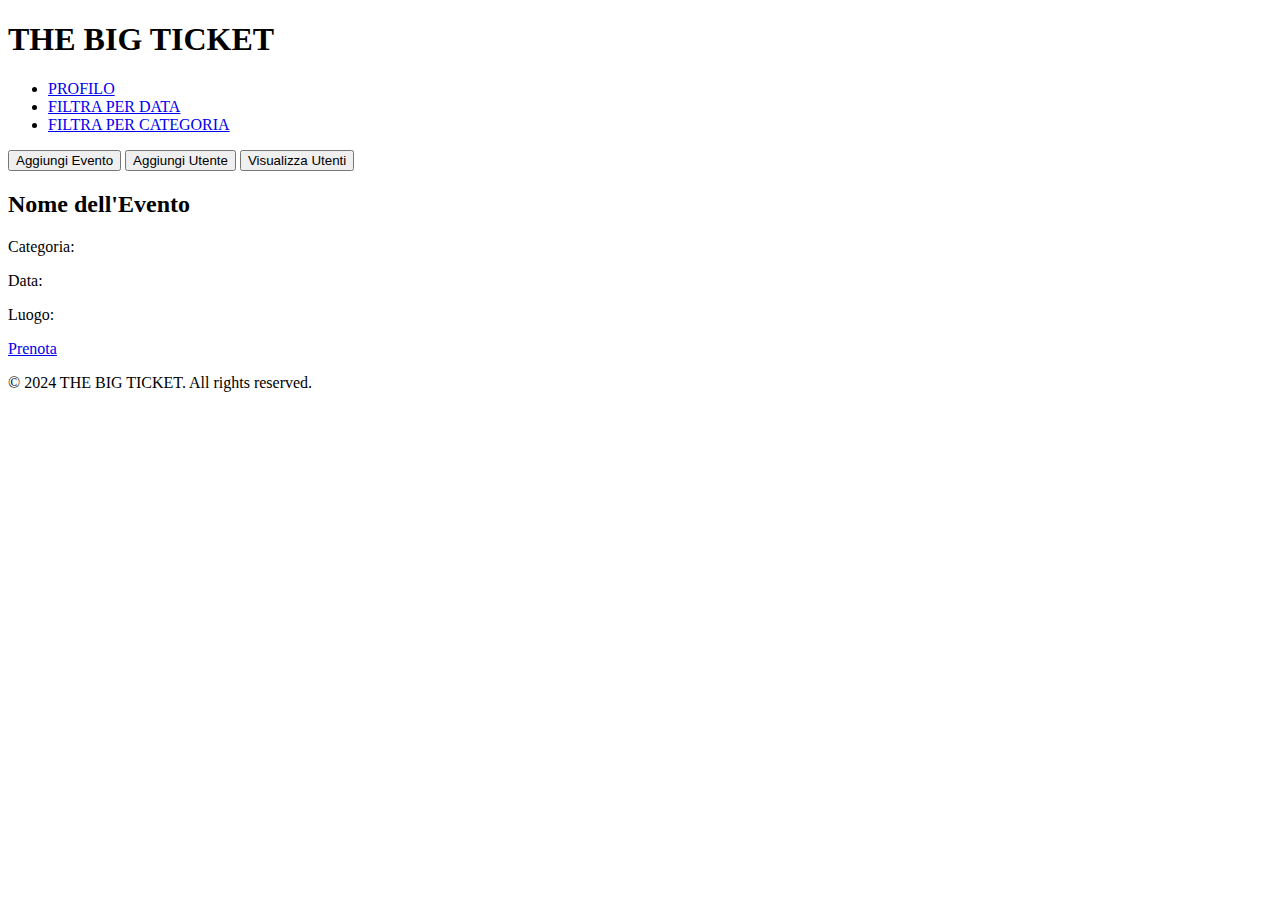
<file: src/main/resources/templates/index.html>
<!DOCTYPE html>
<html lang="it">

<head>
  <meta charset="UTF-8" />
  <meta name="viewport" content="width=device-width, initial-scale=1.0" />
  <title>THE BIG TICKET</title>
  <link rel="stylesheet" type="text/css" th:href="@{/index.css}" />
</head>

<body>
  <header>
    <div class="title-header">
      <h1>THE BIG TICKET</h1>
    </div>
    <nav>
      <ul>
        <li><a href="#">PROFILO</a></li>
        <li><a href="#">FILTRA PER DATA</a></li>
        <li><a href="#">FILTRA PER CATEGORIA</a></li>
      </ul>
      <div class="nav-buttons">
        <button class="button" onclick="window.location.href='/addEventoPage'">Aggiungi Evento</button>
        <button class="button" onclick="window.location.href='/addUtentePage'">Aggiungi Utente</button>
        <button class="button" onclick="window.location.href='/utenti'">Visualizza Utenti</button>
      </div>
    </nav>
  </header>
  <main>
    <div class="event-container">
      <!-- Utilizzare Thymeleaf per iterare sulla lista degli eventi -->
      <div th:each="evento : ${eventi}" class="event-card">
        <div class="event-details">
          <h2 th:text="${evento.nomeEvento}">Nome dell'Evento</h2>
          <p class="category">Categoria: <span th:text="${evento.categoria}"></span></p>
          <p class="date-time">Data: <span th:text="${evento.data}"></span></p>
          <p class="location">Luogo: <span th:text="${evento.luogo}"></span></p>
          <a href="#" class="buy-tickets">Prenota</a>
        </div>
      </div>
    </div>
  </main>
  <footer>
    <p>&copy; 2024 THE BIG TICKET. All rights reserved.</p>
  </footer>
</body>

</html>
</file>
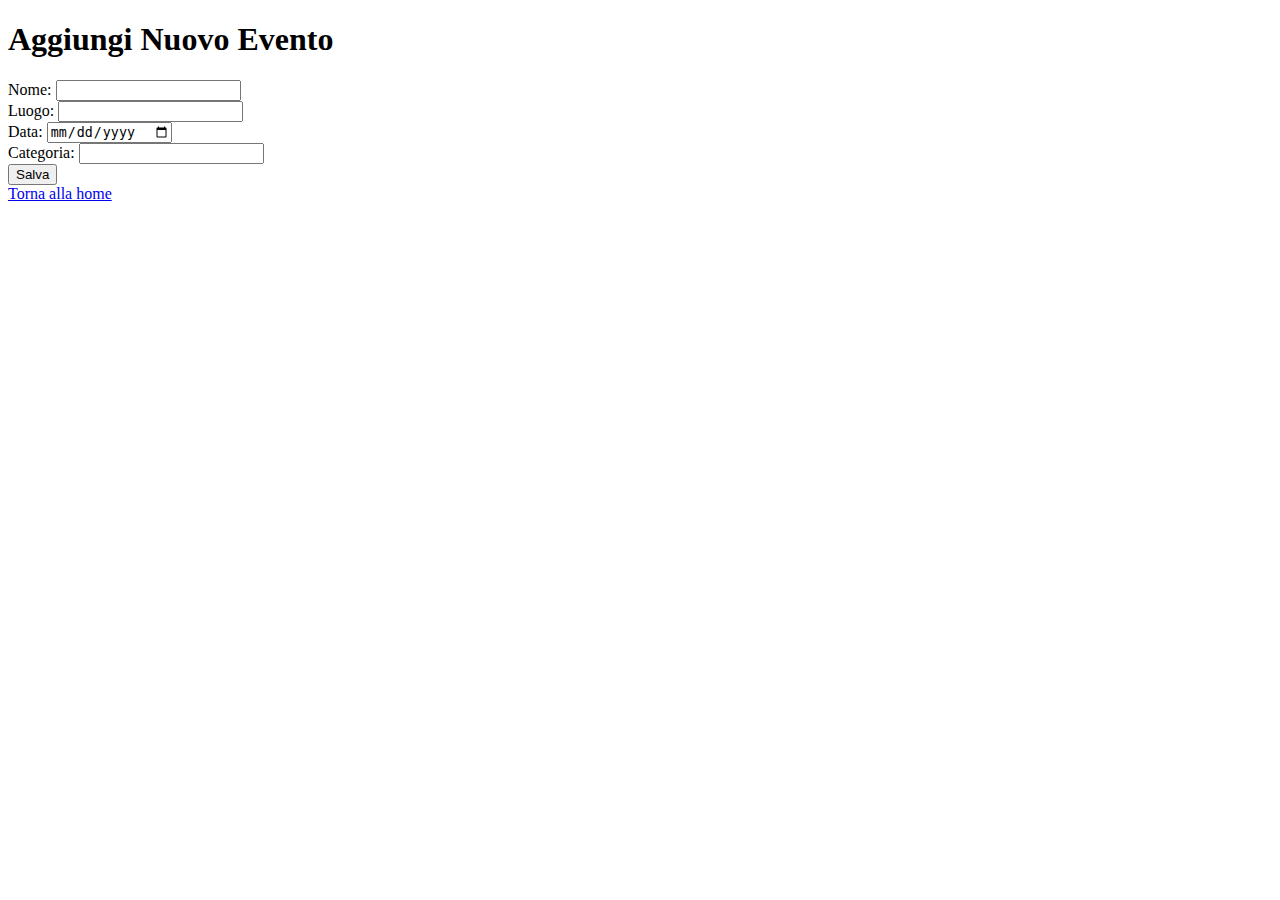
<file: src/main/resources/templates/addEvento.html>
<!DOCTYPE html>
<html xmlns:th="http://www.thymeleaf.org">

<head>
    <meta charset="UTF-8">
    <meta name="viewport" content="width=device-width, initial-scale=1.0">
    <title>Aggiungi Utente</title>
    <link rel="stylesheet" type="text/css" th:href="@{/addEvento.css}" />
</head>

<body>
    <h1>Aggiungi Nuovo Evento</h1>
    <div class="container">
        <form th:action="@{/saveEvento}" th:object="${evento}" method="post">
            <label>Nome:</label>
            <input type="text" th:field="*{nomeEvento}" /><br />
            <label>Luogo:</label>
            <input type="text" th:field="*{luogo}" /><br />
            <label>Data:</label>
            <input type="date" th:field="*{data}" /><br />
            <label>Categoria:</label>
            <input type="text" th:field="*{categoria}" /><br />
            <button type="submit">Salva</button>
        </form>
        <div class="link-container">
            <a href="/eventi">Torna alla home</a>
        </div>
    </div>
</body>

</html>
</file>
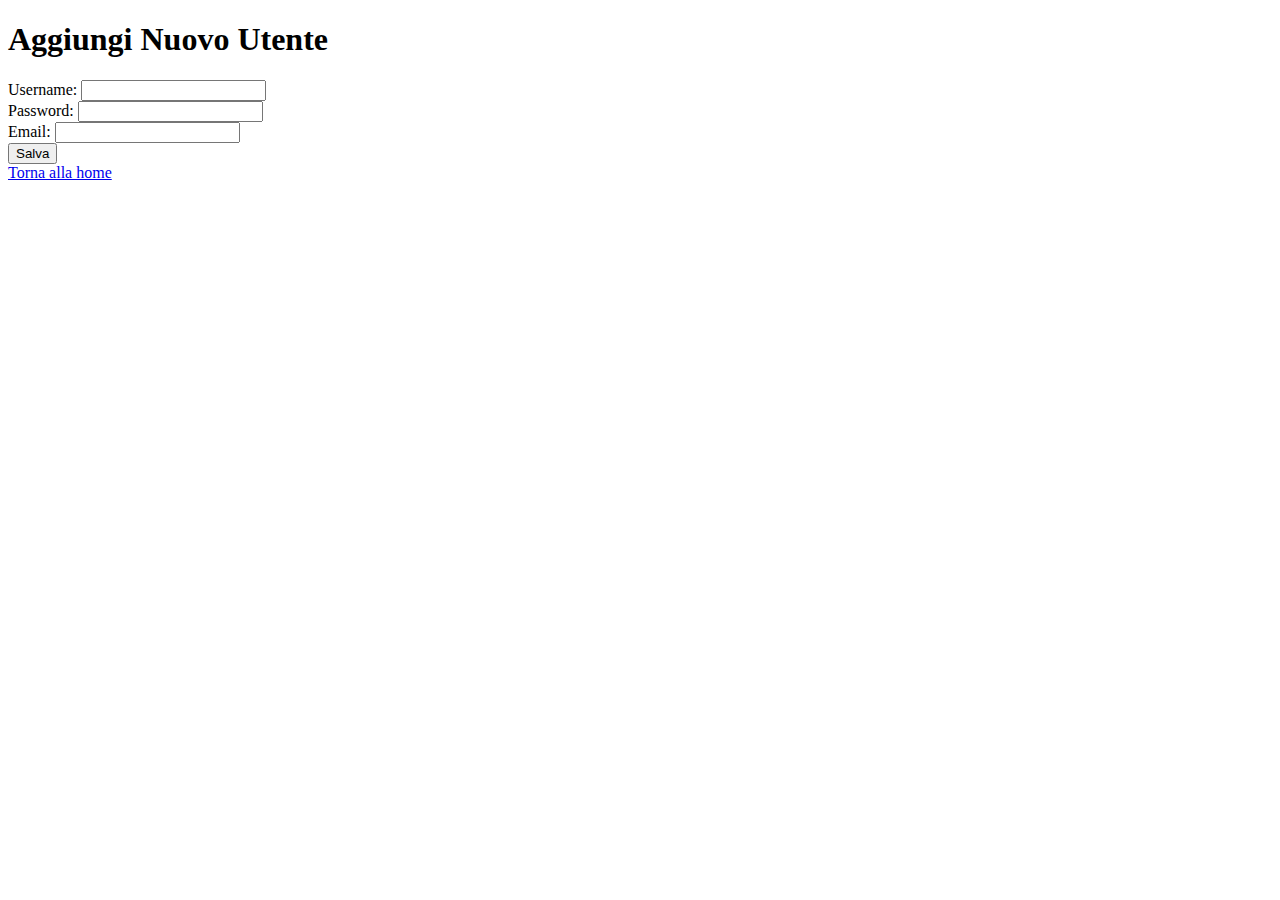
<file: src/main/resources/templates/addUtente.html>
<!DOCTYPE html>
<html xmlns:th="http://www.thymeleaf.org">

<head>
    <meta charset="UTF-8">
    <meta name="viewport" content="width=device-width, initial-scale=1.0">
    <title>Aggiungi Utente</title>
    <link rel="stylesheet" type="text/css" th:href="@{/addUtente.css}" />
</head>

<body>
    <h1>Aggiungi Nuovo Utente</h1>
    <div class="container">
        <form th:action="@{/saveUtente}" th:object="${utente}" method="post">
            <label>Username:</label>
            <input type="text" th:field="*{username}" /><br />
            <label>Password:</label>
            <input type="password" th:field="*{password}" /><br />
            <label>Email:</label>
            <input type="email" th:field="*{email}" /><br />
            <button type="submit">Salva</button>
        </form>
        <div class="link-container">
            <a href="/eventi">Torna alla home</a>
        </div>
    </div>
</body>

</html>
</file>
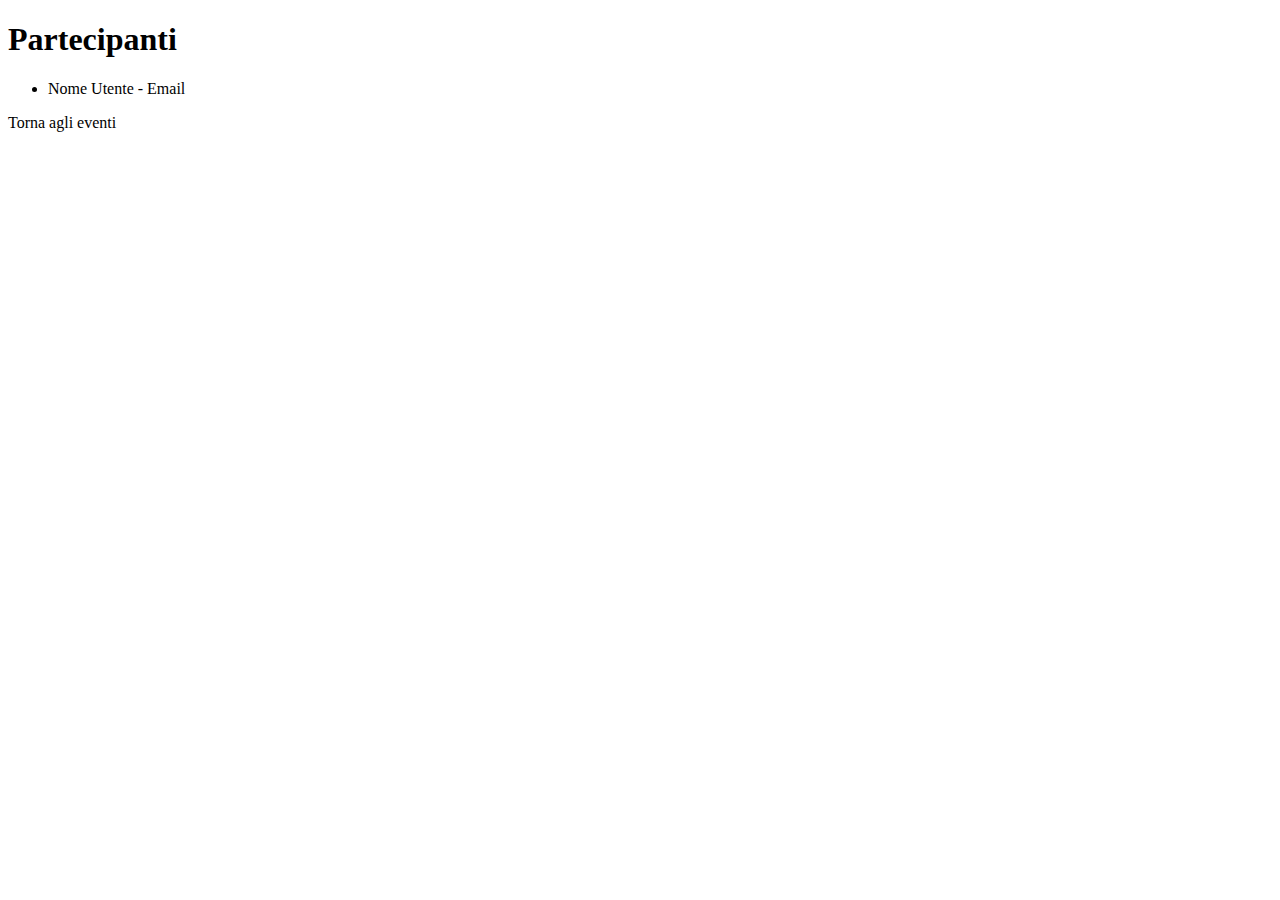
<file: src/main/resources/templates/partecipanti.html>
<!DOCTYPE html>
<html lang="it">

<head>
    <meta charset="UTF-8" />
    <meta name="viewport" content="width=device-width, initial-scale=1.0" />
    <title>Partecipanti</title>
    <style>
        /* Aggiungi i tuoi stili qui */
    </style>
</head>

<body>
    <header>
        <h1>Partecipanti</h1>
    </header>
    <main>
        <ul>
            <li th:each="partecipazione : ${partecipazioni}">
                <span th:text="${partecipazione.utente.nome}">Nome Utente</span> - <span
                    th:text="${partecipazione.utente.email}">Email</span>
            </li>
        </ul>
        <a th:href="@{/eventi}">Torna agli eventi</a>
    </main>
</body>

</html>
</file>
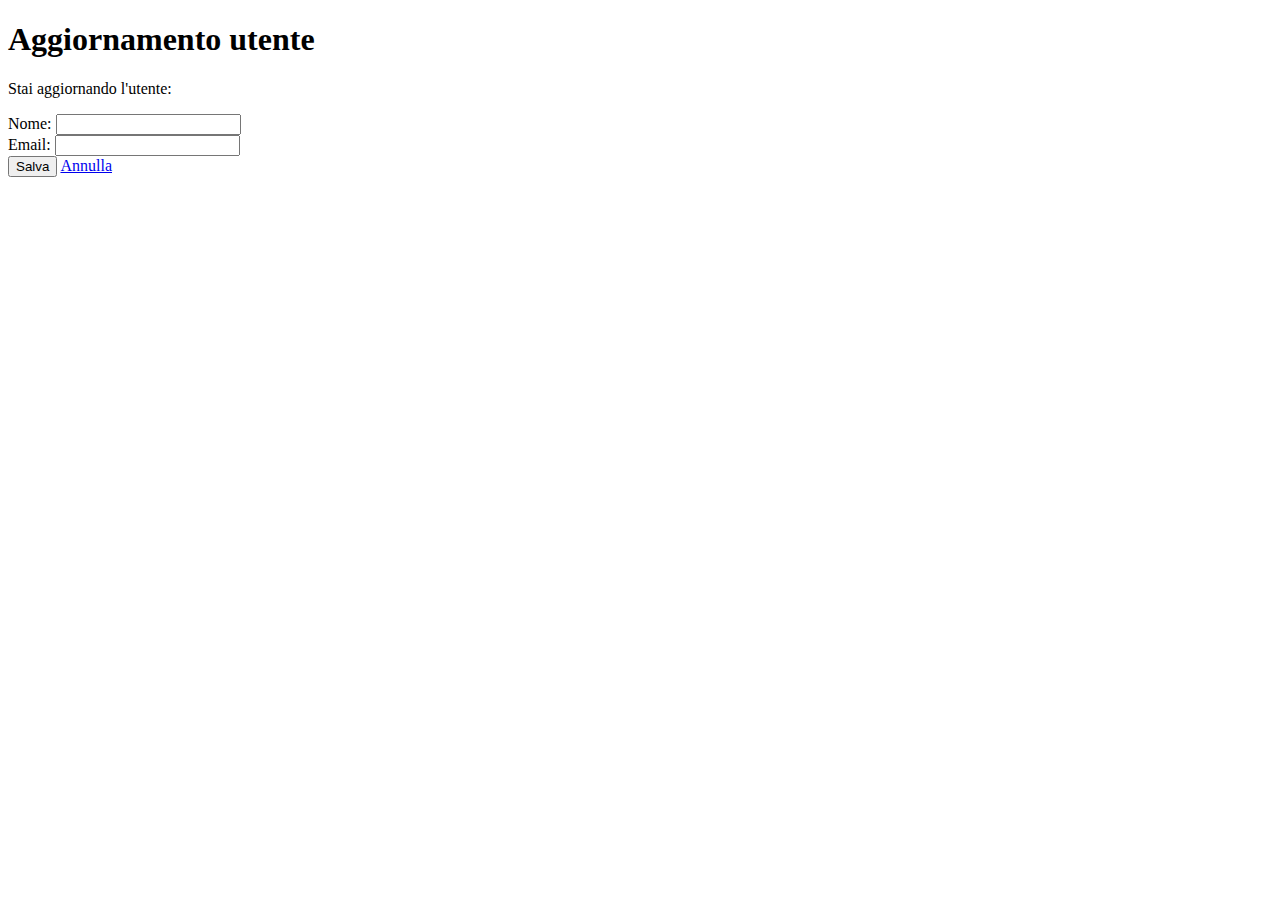
<file: src/main/resources/templates/updateUtente.html>
<!DOCTYPE html>
<html xmlns:th="http://www.thymeleaf.org">

<head>
    <meta charset="UTF-8">
    <meta name="viewport" content="width=device-width, initial-scale=1.0">
    <title>Aggiorna Utente</title>
    <link rel="stylesheet" type="text/css" th:href="@{/updateUtente.css}" />
</head>

<body>
    <div class="container">
        <h1>Aggiornamento utente</h1>
        <p th:text="'Stai aggiornando l\'utente: ' + ${utente.username}">Stai aggiornando l'utente: </p>
        <!-- Visualizza l'username dell'utente corrente -->
        <form th:action="@{/updateUtente/{id}(id=${utente.idUtente})}" th:object="${utente}" method="post">
            <label for="username">Nome:</label>
            <input type="text" id="username" th:field="*{username}" required>
            <br>
            <label for="email">Email:</label>
            <input type="email" id="email" th:field="*{email}" required>
            <br>
            <button type="submit">Salva</button>
            <a href="/utenti">Annulla</a>
        </form>
    </div>
</body>

</html>
</file>
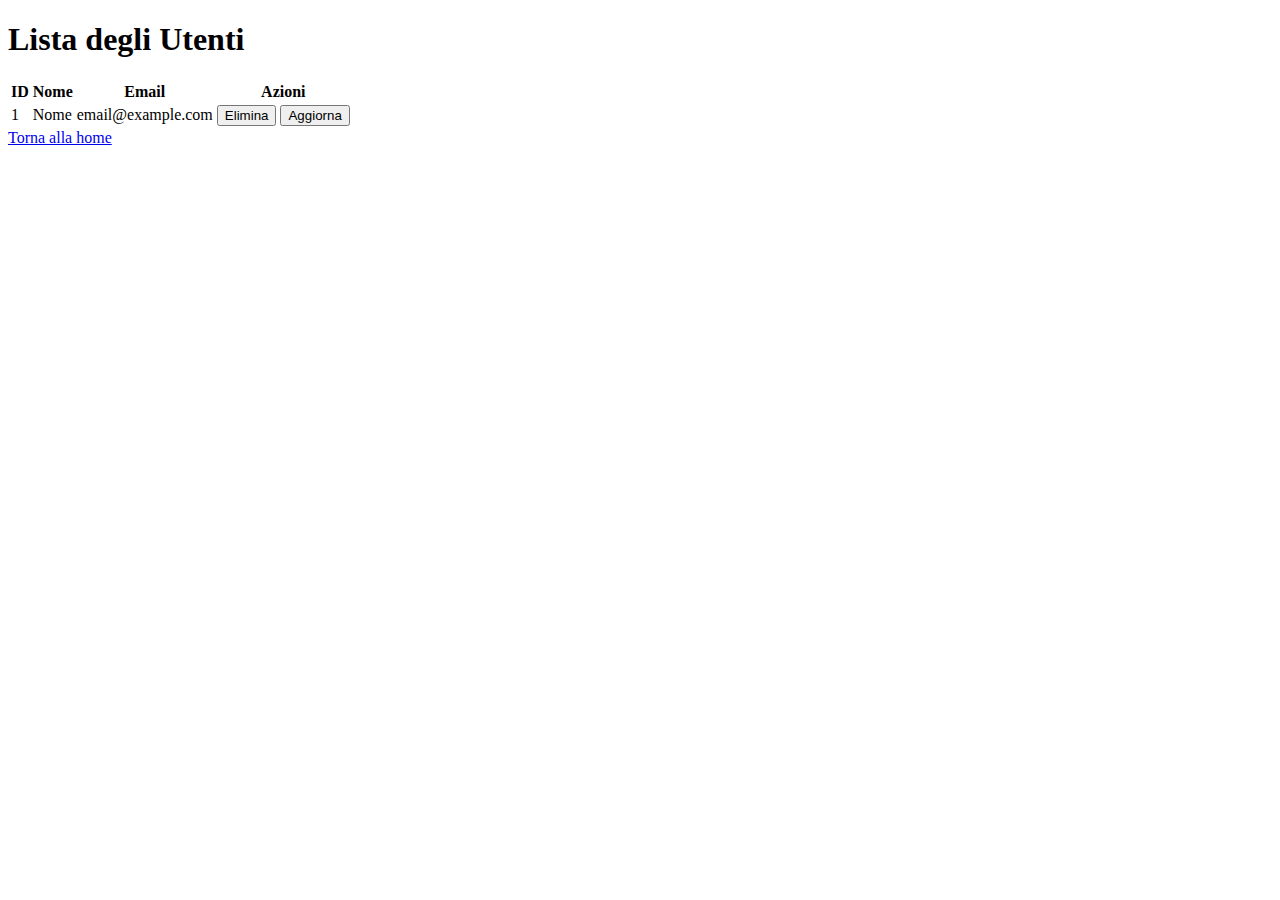
<file: src/main/resources/templates/userList.html>
<!DOCTYPE html>
<html xmlns:th="http://www.thymeleaf.org">

<head>
    <meta charset="UTF-8">
    <meta name="viewport" content="width=device-width, initial-scale=1.0">
    <title>Lista Utenti</title>
    <link rel="stylesheet" type="text/css" th:href="@{/userList.css}" />
</head>

<body>
    <h1>Lista degli Utenti</h1>
    <table>
        <thead>
            <tr>
                <th>ID</th>
                <th>Nome</th>
                <th>Email</th>
                <th>Azioni</th>
            </tr>
        </thead>
        <tbody>
            <tr th:each="user : ${utenti}">
                <td th:text="${user.idUtente}">1</td>
                <td th:text="${user.username}">Nome</td>
                <td th:text="${user.email}">email@example.com</td>
                <td>
                    <button class="delete-btn" th:attr="data-user-id=${user.idUtente}"
                        onclick="deleteUser(this)">Elimina</button>
                    <button class="update-btn"
                        th:attr="onclick='location.href=\'/updateUtentePage/' + ${user.idUtente} + '\''">Aggiorna</button>
                </td>
            </tr>
        </tbody>
    </table>
    <a href="/eventi">Torna alla home</a>

    <script>
        function deleteUser(button) {
            const userId = button.getAttribute('data-user-id');
            if (confirm('Sei sicuro di voler eliminare questo utente?')) {
                fetch(`/deleteUtenteById/${userId}`, {
                    method: 'DELETE'
                })
                    .then(response => {
                        if (response.ok) {
                            alert('Utente eliminato con successo');
                            location.reload();
                        } else {
                            alert('Errore durante l\'eliminazione dell\'utente');
                        }
                    })
                    .catch(error => console.error('Errore:', error));
            }
        }
    </script>
</body>

</html>
</file>
